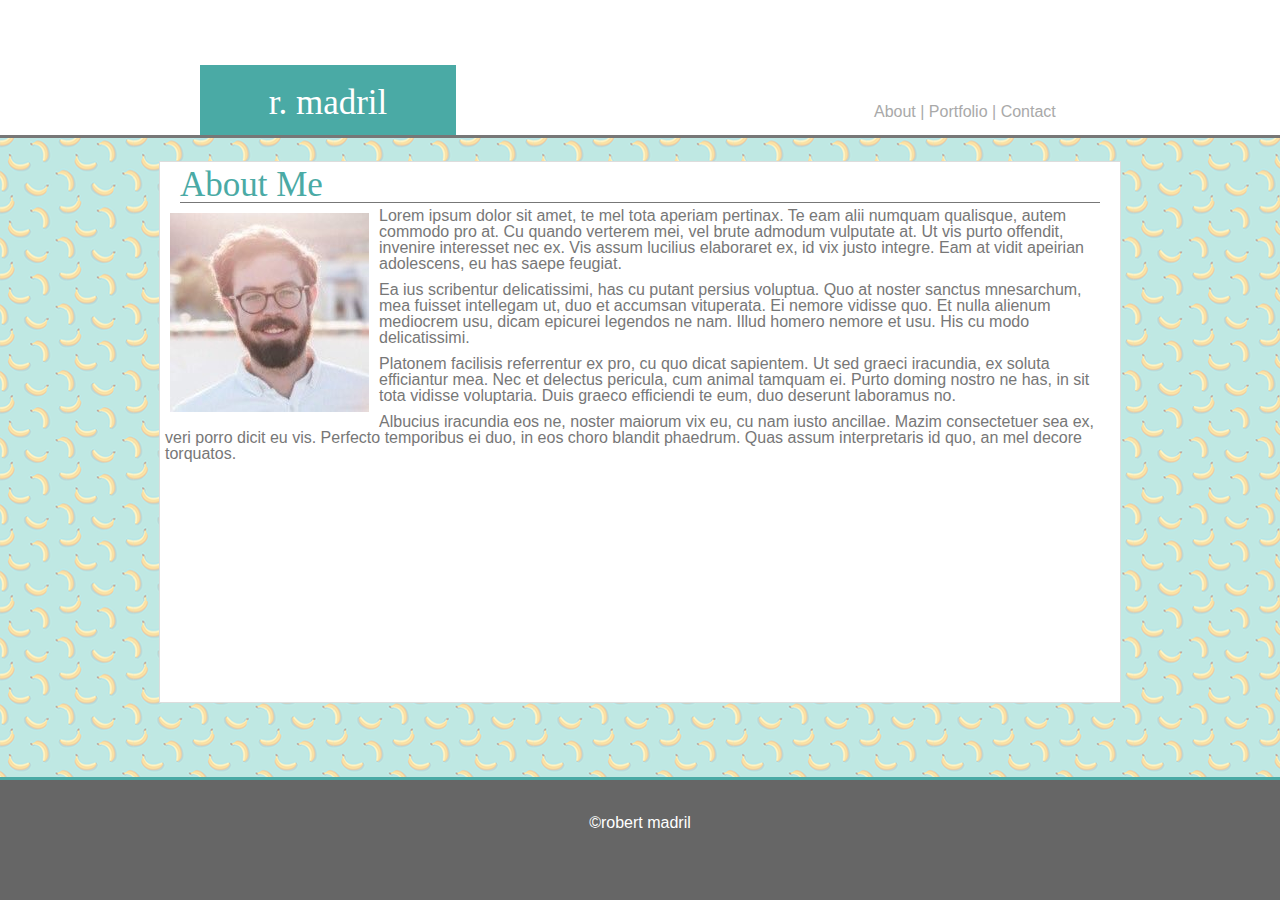
<file: index.html>
<!DOCTYPE html>

<html lang="en-us">

<head>
    <title>robert madril</title>
    <link rel="stylesheet" type="text/css" href="assets/css/reset.css">
    <link rel="stylesheet" type="text/css" href="assets/css/style.css">
    <meta charset="UTF-8">
    <meta name="viewport" content="width=device-width, initial-scale=1.0">
</head>

<body>
<!--Nav bar to be used for all pages-->
    <div class="main-nav">
        <div class="nav-name">
            <h1 id="nav-name-text">r. madril</h1>
        </div>
        <ul class="nav-list">
            <li><a href="index.html">About</a></li>
            <li><a href="portfolio.html">| Portfolio |</a></li>
            <li><a href="contact.html">Contact</a></li>
        </ul>
    </div>
<!--Main content section-->
    <div class="main">
        <h1 id="ind-about">About Me</h1>

             <img src="assets/images/main-headshot.jpg" class="ind-img" type="img/jpg" alt="Robert's Headshot">

        
            <p>Lorem ipsum dolor sit amet, te mel tota aperiam pertinax. Te eam alii numquam qualisque, autem commodo pro at. Cu quando verterem mei, vel brute admodum vulputate at. Ut vis purto offendit, invenire interesset nec ex. Vis assum lucilius elaboraret ex, id vix justo integre. Eam at vidit apeirian adolescens, eu has saepe feugiat.</p>

            <p>Ea ius scribentur delicatissimi, has cu putant persius voluptua. Quo at noster sanctus mnesarchum, mea fuisset intellegam ut, duo et accumsan vituperata. Ei nemore vidisse quo. Et nulla alienum mediocrem usu, dicam epicurei legendos ne nam. Illud homero nemore et usu. His cu modo delicatissimi.</p>
                    
            <p>Platonem facilisis referrentur ex pro, cu quo dicat sapientem. Ut sed graeci iracundia, ex soluta efficiantur mea. Nec et delectus pericula, cum animal tamquam ei. Purto doming nostro ne has, in sit tota vidisse voluptaria. Duis graeco efficiendi te eum, duo deserunt laboramus no.</p>
                    
            <p>Albucius iracundia eos ne, noster maiorum vix eu, cu nam iusto ancillae. Mazim consectetuer sea ex, veri porro dicit eu vis. Perfecto temporibus ei duo, in eos choro blandit phaedrum. Quas assum interpretaris id quo, an mel decore torquatos.</p>

    </div>
<!--Footer including copyright-->
    <div class="main-foot">
        <p id="foot-text">&copy;robert madril</p>
    </div>
</body>

</html>
</file>
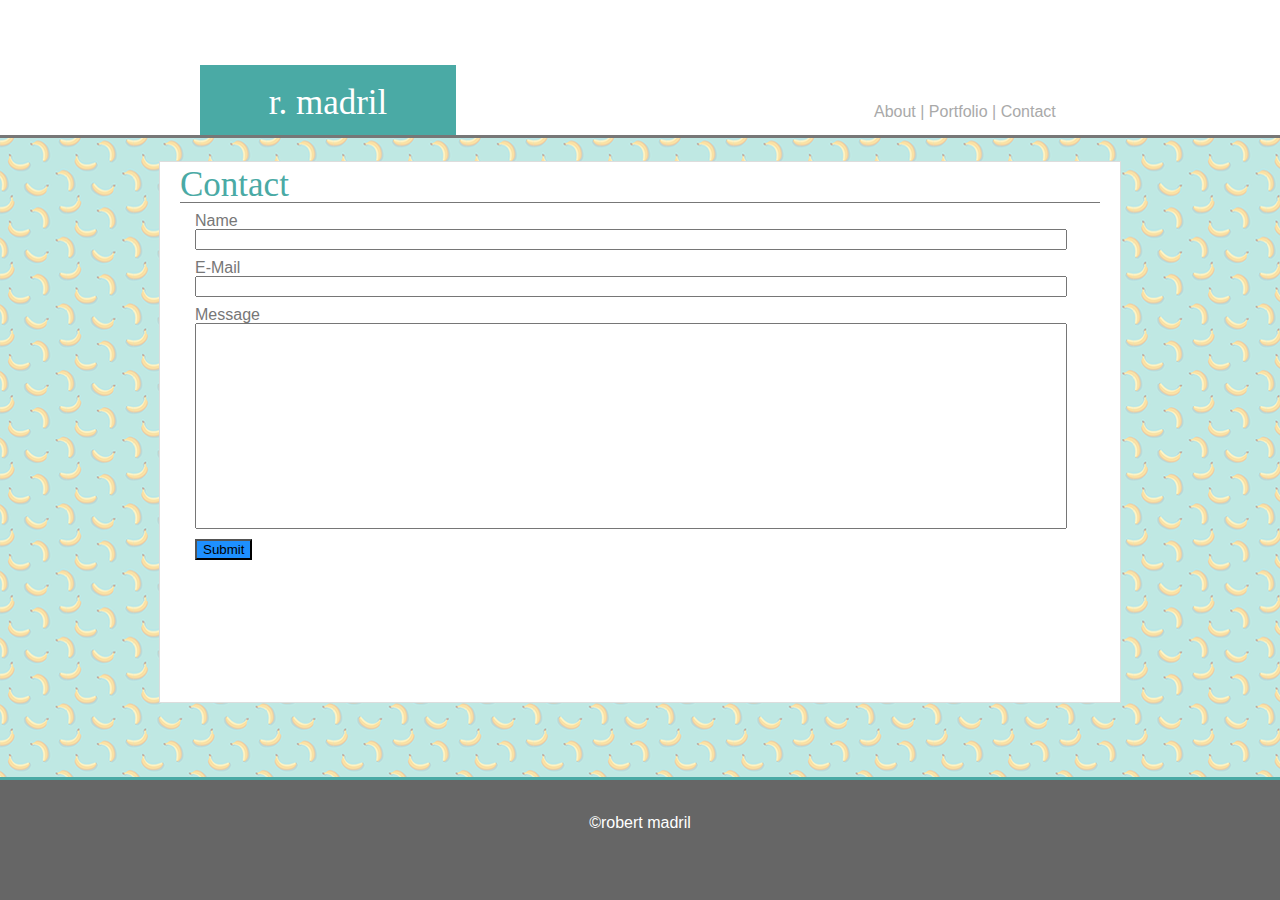
<file: contact.html>
<!DOCTYPE html>

<html lang="en-us">

<head>
    <title>robert madril</title>
    <link rel="stylesheet" type="text/css" href="assets/css/reset.css">
    <link rel="stylesheet" type="text/css" href="assets/css/style.css">
    <meta name="viewport" content="width=device-width, initial-scale=1.0">
    <meta charset="UTF-8">
</head>

<body>
<!--Nav bar to be used for all pages-->
    <header class="main-nav">
        <div class="nav-name">
            <h1 id="nav-name-text">r. madril</h1>
        </div>

        <ul class="nav-list">
            <li><a href="index.html">About</a></li>
            <li><a href="portfolio.html">| Portfolio |</a></li>
            <li><a href="contact.html">Contact</a></li>
        </ul>
    </header>
<!--Main content area for Contact page-->
    <div class="main">
        <h1 id="ind-about">Contact</h1>
        <form>
            <label class="label">Name</label>
                <input type="text" class="inputfld">

            <label class="label" for="lname">E-Mail</label>
                <input type="text" class="inputfld">
            
            <label class="label"for="message">Message</label>
                <input type="text" class="inputfld" id="inpt-msg">
            <button>Submit</button>
        </form>

    </div>
    
<!--Footer including copyright-->
    <footer class="main-foot">
        <p id="foot-text">&copy;robert madril</p>
    </footer>
</body>

</html>
</file>
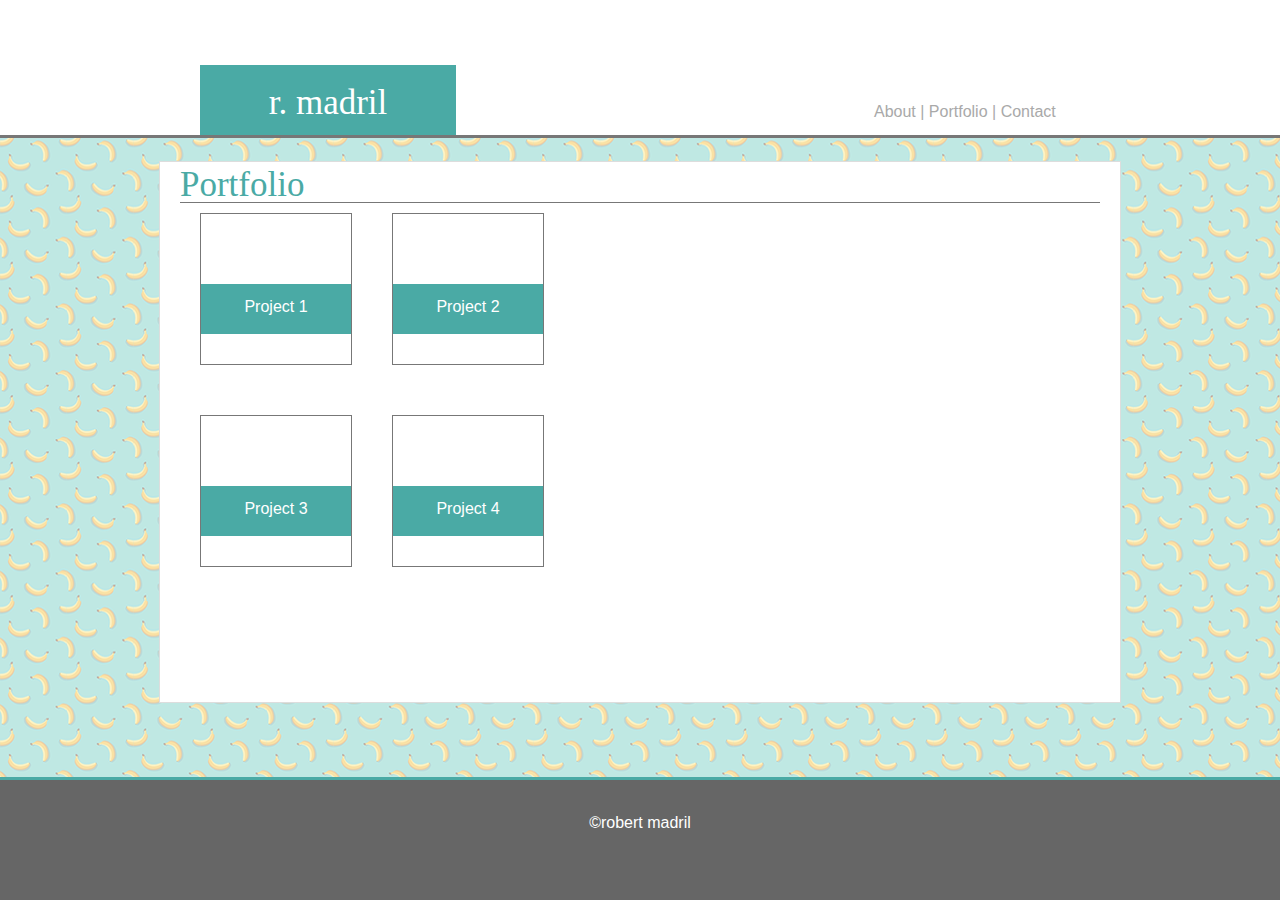
<file: portfolio.html>
<!DOCTYPE html>

<html lang="en-us">

<head>
    <title>robert madril</title>
    <link rel="stylesheet" type="text/css" href="assets/css/reset.css">
    <link rel="stylesheet" type="text/css" href="assets/css/style.css">
    <meta name="viewport" content="width=device-width, initial-scale=1.0">
    <meta charset="UTF-8">
</head>

<body>
<!--Nav bar to be used for all pages-->
    <header class="main-nav">
        <div class="nav-name">
            <h1 id="nav-name-text">r. madril</h1>
        </div>

        <ul class="nav-list">
            <li><a href="index.html">About</a></li>
            <li><a href="portfolio.html">| Portfolio |</a></li>
            <li><a href="contact.html">Contact</a></li>
        </ul>
    </header>
<!--content section for Portfolio-->
    <div class="main">
        <h1 id="ind-about">Portfolio</h1>
        <div class="por-par">
            <a href="#">
                <div class="proj-left">
                    <div class=port-teal-overlay> Project 1
                    </div>
                </div>
            </a>
            <a href="#">
                <div class="proj-right">
                    <div class=port-teal-overlay> Project 2
                    </div>
                </div>
            </a>
            <a href="#">
                <div class="proj-left">
                    <div class=port-teal-overlay> Project 3
                    </div>
                </div>
            </a>
            <a href="#">
                <div class="proj-right">
                        <div class=port-teal-overlay> Project 4
                        </div>
                </div>
            </a>
        </div>
    </div>
<!--Footer including copyright-->
    <footer class="main-foot">
        <p id="foot-text">&copy;robert madril</p>
    </footer>
</body>

</html>
</file>
<file: assets/css/style.css>
html, body {
    height: 100%;
    width: 100%;
    margin: 0;
    padding: 0;
    font-family: Arial, Helvetica, sans-serif;
    color: #777777;
    background-image: url('../images/bananas.png');
    overflow: scroll;
}

h1 {
    font-size: 35px;
    font-family: Georgia, 'Times New Roman', Times, serif;
    padding-top: 5px;
}
p {
    padding: 5px 5px 5px 5px; 
}

/* header and navigation bar*/
.main-nav {
    height: 15%;
    width: 100%;
    padding: 0;
    margin-bottom: 0;
    display: inline-block;
    background-color:#ffffff;
    border-bottom: 3px solid #777777;
    position: relative;
}

.nav-name {
    float: left;
    width: 20%;
    margin-left: 200px;
    background-color: #4aaaa5;
    color: white;
    text-align: center;
    position: absolute; 
    bottom: 0;
    padding: 15px 0px 15px 0px;
}

#nav-name-text {

}

ul {
    list-style-type: none;
    /*Using float here to avoid stacking*/
    float: right;
    margin-top: 50px;
}

li {
    display: inline-block;
}

.nav-list {
    width: 20%;
    margin-right: 150px;
    position: absolute;
    bottom:0;
    right: 0;
    padding: 15px 0px 15px 0px;

}

#nav-port {
    border-right: 1px solid lightgray;
    border-left: 1px solid lightgray;
    padding: 0px 3px 0px 3px;
}

/*Bonus link features are here*/
a:link {
    color:darkgrey;
    text-decoration: none;
}

a:visited {
    color: lightgray;
    text-decoration: none;
}

/*Content box for all pages*/
.main {
    height: 60%;
    width: 960px;
    margin-left: auto;
    margin-right: auto;
    margin-top: 20px;
    margin-bottom: 20px;
    padding: 0;
    border: 1px solid #dddddd;
    background-color: #ffffff;
    overflow: scroll;
}

/*index page specific content*/
#ind-about {
    margin-left: 20px;
    margin-right: 20px;
    border-bottom: 1px solid #777777;
    color: #4aaaa5;
}

.ind-img {
    float: left;
    margin: 10px;

}

/*portfolio specific content*/
.proj-left {
    border: 1px solid #777777;
    float: left;
    margin-left: 40px;
    margin-bottom: 40px;
    margin-top: 10px; 
    height: 150px;
    width: 150px;
    background-image: url("https://via.placeholder.com/150");
}

.proj-right {
    border: 1px solid #777777;
    float: left;
    margin-left: 40px;
    margin-right: 500px;
    margin-bottom: 40px;
    margin-top: 10px; 
    height: 150px;
    width: 150px;
    background-image: url("https://via.placeholder.com/150");
}

.port-teal-overlay {
    background-color: #4aaaa5;
    height: 20px;
    width: 120px;
    color: white;
    text-align: center;
    padding: 15px;
    margin-top:70px;
}

/*contact specific content*/

form {
    height: auto;
    margin: 0;
    margin-top: 10px;
    margin-bottom: 0px;
}

.label {
    width: 100%;
    margin: 35px;
}

button {
    margin-left: 35px;
    margin-bottom: 20px;
    background-color: dodgerblue;
}

.inputfld {
    width: 90%;
    margin-left: 35px;
    margin-right: 600px;
    margin-bottom: 10px;
}

#inpt-msg {
    height: 200px;
}

/*footer and copyright*/

.main-foot {
    height: 10%;
    width: 100%;
    background-color: #666666;
    margin-top: opx;
    padding-top: 30px;
    color: white;
    border-top: 3px solid #4aaaa5;
    text-align: center;
    position: fixed;
    bottom: 0;
    left: 0;
}

@media screen and (max-width: 980px) {
    .main{
        width: 500px;
        margin-left: 100px;
    }
    .nav-list{
        width: 300px;
        margin-right: 100px;
        margin-left:auto;
    }
    .nav-name{
        margin-left: 100px;
    }

    .proj-right{
        margin-left: 40px;
        margin-right: 40px;
    }

    .label{
        margin-left: 20px;
    }

    .inputfld{
        margin-left:20px;
    }

    button{
        margin-left: 20px;
    }

}

@media screen and (max-width: 768px) {

    .main{
        width: 500px;
        margin-left: 100px;
    }

    .nav-list{
            width: 300px; 
            margin-right: 0px;
    }
    .nav-name{
        width: 200px;
        margin-left: 100px;
    }

    .proj-left{
        margin-left: 75px;
    }

    .proj-right{
        margin-right: 50px;
    }
}

@media screen and (max-width: 640px) {


    .main{
        width: 500px;
        margin: auto;
        margin-top: 30px;
    }

    .main-nav{
        height: 100px;
    }
    .nav-list{
        width: 100%;
        position: absolute;
        bottom: 0;
        height: 30px;
        margin: 0px;
        padding-top: 60px;
        padding-bottom: 0px;
        text-align: center;
    }
    .nav-name{
        width: 100%;
        height: 50px;
        margin-left: 0;
        clear: both;
        position: absolute;
        top:0;
        padding: 0;
        margin: 0;

    }

    .ind-img{
        float: none;
        margin-left: 40px;
        margin-right: 10px;
        width: 80%;
    }

    .proj-left{
        margin: 50px 175px 50px 175px;
    }

    .proj-right{
        margin: 0px 175px 0px 175px;
    }
}
</file>
